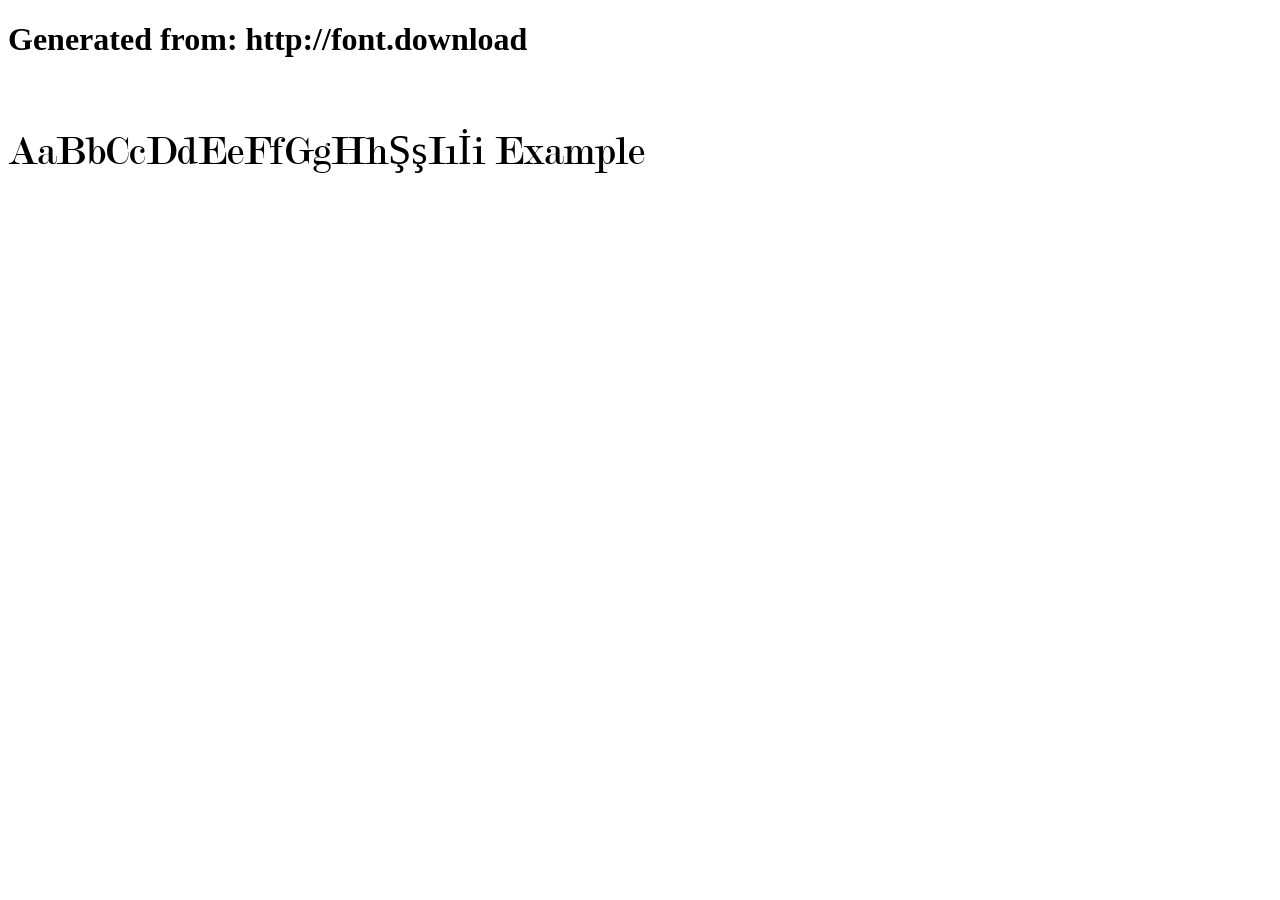
<file: example.html>
<!DOCTYPE html>
<html xmlns="http://www.w3.org/1999/xhtml">
<head>
    <meta http-equiv="Content-Type" content="text/html; charset=utf-8"/>
    <link rel="stylesheet" type="text/css"
          href="style.css"/>
</head>

<body>

<h1>Generated from: http://font.download</h1><br/>
<h1 style="font-family:'Modern No. 20';font-weight:normal;font-size:42px">AaBbCcDdEeFfGgHhŞşIıİi Example</h1>


</body>
</html>
</file>
<file: style.css>
/* #### Generated By: http://font.download #### */

    @font-face {
    font-family: 'Modern No. 20';
    font-style: normal;
    font-weight: normal;
    src: local('Modern No. 20'), url('MOD20.woff') format('woff');
    }
</file>
